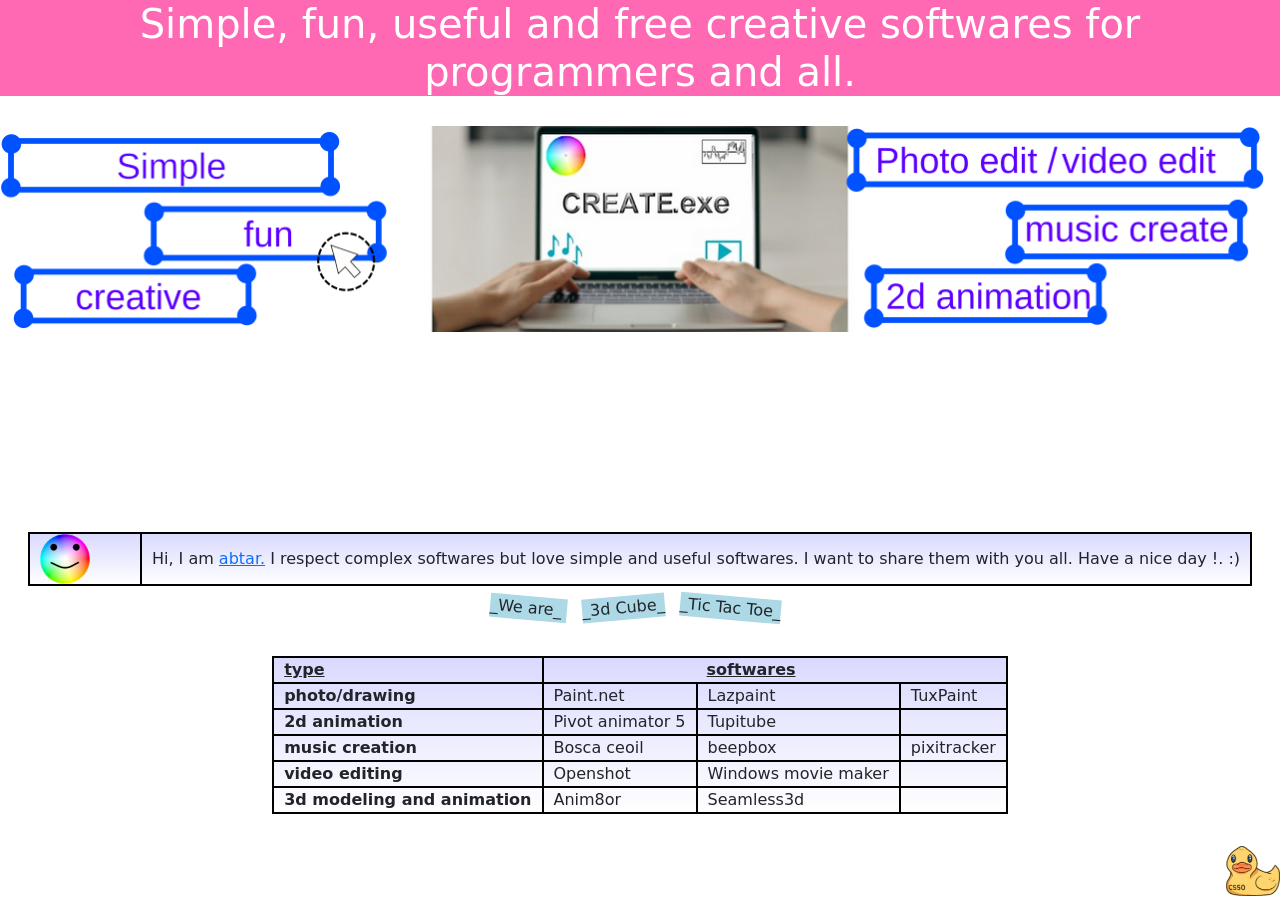
<file: index.html>
<!DOCTYPE html>

<html lang="en">
    <head>
            <meta charset="utf-8">
            <meta name="viewport" content="width=device-width, initial-scale=1">

        <link href="https://cdn.jsdelivr.net/npm/bootstrap@5.3.8/dist/css/bootstrap.min.css" rel="stylesheet" integrity="sha384-sRIl4kxILFvY47J16cr9ZwB07vP4J8+LH7qKQnuqkuIAvNWLzeN8tE5YBujZqJLB" crossorigin="anonymous">

        <link href="./styles.css" rel="stylesheet">

        <link href="./face.png" rel="icon" type="image/png">

        <title>Simple, fun, useful and free creative softwares</title>
    </head>


    <body style="width:100vw; height:100vh">
            <script src="https://cdn.jsdelivr.net/npm/@popperjs/core@2.11.8/dist/umd/popper.min.js" integrity="sha384-I7E8VVD/ismYTF4hNIPjVp/Zjvgyol6VFvRkX/vR+Vc4jQkC+hVqc2pM8ODewa9r" crossorigin="anonymous"></script>
            <script src="https://cdn.jsdelivr.net/npm/bootstrap@5.3.8/dist/js/bootstrap.min.js" integrity="sha384-G/EV+4j2dNv+tEPo3++6LCgdCROaejBqfUeNjuKAiuXbjrxilcCdDz6ZAVfHWe1Y" crossorigin="anonymous"></script>

            <script>
            /*document.getElementById("cs50ducky").bootstrap.Tooltip();*/
            /*bootstrap.Tooltip(new, document.getElementById("cs50ducky"));*/

            document.addEventListener("DOMContentLoaded", function(){
                           const softwareCell = document.querySelectorAll(".software");
                           softwareCell.forEach(function(element){
                            new bootstrap.Tooltip(element);
                           });

                           new bootstrap.Tooltip(document.getElementById("cs50ducky"));
            });



        </script>

        <script src="./scripts.js"></script>
        <script src="./progress_bar_animation.js"></script>


        <div id = "cs50ducky" data-bs-title="quack" data-bs-toggle="tooltip" > <img alt="CS50 duck debugger" class="align-bottom mb-1 ps-1" src="./ddb50.gif" height=50px width="auto"></div>

        <h1 style="text-align:center; color:white; background-color:hotpink;">Simple, fun, useful and free creative softwares for programmers and all.</h1>
        <img style="display:block; margin:30px auto 50px; max-width:100%; height:auto" src="./my_banner.png"  alt="Simple banner for aesthetics"/>

        <table class = "borders  colorBlendLinear" style="margin:200px auto 0;">
            <tr><td class = "borders" style="padding-right:50px"><img src="./face.png" width=50px height=auto></td>   <td>Hi, I am <a href="./abtar_pahari.html">abtar.</a> I respect complex softwares but love simple and useful softwares. I want to share them with you all. Have a nice day !. :) </td></tr>
        </table>
        <div style="margin:auto; width:300px; margin-top:10px;">
            <p id="we_are" style="padding-right:5px; transform:rotate(5deg);" >_We are_</p>  <span style="padding-right:10px"></span>
            <p id="three_d_cube" style="transform:rotate(-5deg)">_3d Cube_</p> <span style="padding-right:10px"></span>
            <p id="tic_tac_toe" style="transform:rotate(5deg)">_Tic Tac Toe_</p>
        </div>



        <table class = "borders colorBlendLinear" style="margin:20px auto 0" id = "softwares-names">
            <thead class = "borders">    <td class = "borders"><b><u>type</u></b></td>    <td ></td>         <td><b><u>softwares</u></b></td>                  </thead>
            <tr>     <td class = "borders"><b>photo/drawing</b></td>               <td class = "borders software" data-bs-html=true data-bs-toogle="tooltip" data-bs-title= "Developer: Rick Brewster and team<br>first released: 2004">Paint.net</td>        <td class = "borders  software"  data-bs-html="true" data-bs-toggle="tooltip" data-bs-title="Developer:circular (Fabien Wang) and team <br> first released: 2011">Lazpaint</td>  <td class = "borders software" data-bs-html="true" data-bs-toggle="tooltip" data-bs-title="Developer:Bill Kendrick and team <br> first released: 2002">TuxPaint</td>                </tr>
            <tr>     <td class = "borders"><b>2d animation</b></td>                <td class = "borders software" data-bs-html="true" data-bs-toggle="tooltip" data-bs-title="Developer:Peter Bone and team <br> first released: 2001">Pivot animator 5</td> <td class = "borders software" data-bs-html="true" data-bs-toggle="tooltip" data-bs-title="Developer:Gustav Gonzalez and team <br> first released: 2010">Tupitube</td>                                   </tr>
            <tr>     <td class = "borders"><b>music creation</b></td>              <td class = "borders software" data-bs-html="true" data-bs-toggle="tooltip" data-bs-title="Developer: Terry Cavanagh and team <br> first released: 2013">Bosca ceoil</td>      <td class = "borders software" data-bs-html="true" data-bs-toggle="tooltip" data-bs-title="Developer:John Nesky and team <br> first released: 2012">beepbox</td>    <td class = "borders software" data-bs-html="true" data-bs-toggle="tooltip" data-bs-title="Developer:Alexender Zolotov and team <br> first released: 2011">pixitracker </td>            </tr>
            <tr style="border:2px solid black">    <td  class = "borders"><b>video editing</b></td>     <td class = "borders software" data-bs-html="true" data-bs-toggle="tooltip" data-bs-title = "Developer: Jonathan Thomas <br> first released: 2010">Openshot</td>         <td class = "borders software" data-bs-html="true" data-bs-toggle="tooltip" data-bs-title="Windows live division <br> first released: 2009">Windows movie maker</td>                                          </tr>
            <tr>     <td class = "borders"><b>3d modeling and animation</b></td>   <td class = "borders software" data-bs-html="true" data-bs-toggle="tooltip" data-bs-title="Developer:Steven Glanville and team <br> first released: 1999">Anim8or</td>          <td class = "borders software" data-bs-html="true" data-bs-toggle="tooltip" data-bs-title="Developer:Gahram Marshall <br> first released: 2003">Seamless3d</td>                                                    </tr>

        </table>


        <div>
            <img id="icon" height=auto width=100 style="display:inline-block; vertical-align:bottom;"/>
            <h2 style="display:inline; vertical-align:bottom;" id = "title"></h2>
        </div>
        <p id="shortDescription"></p>
        <div id="progress_bar" style="height:0.5%; width:0%; position:fixed; bottom:0; background:green;"></div>

    </body>
</html>
</file>
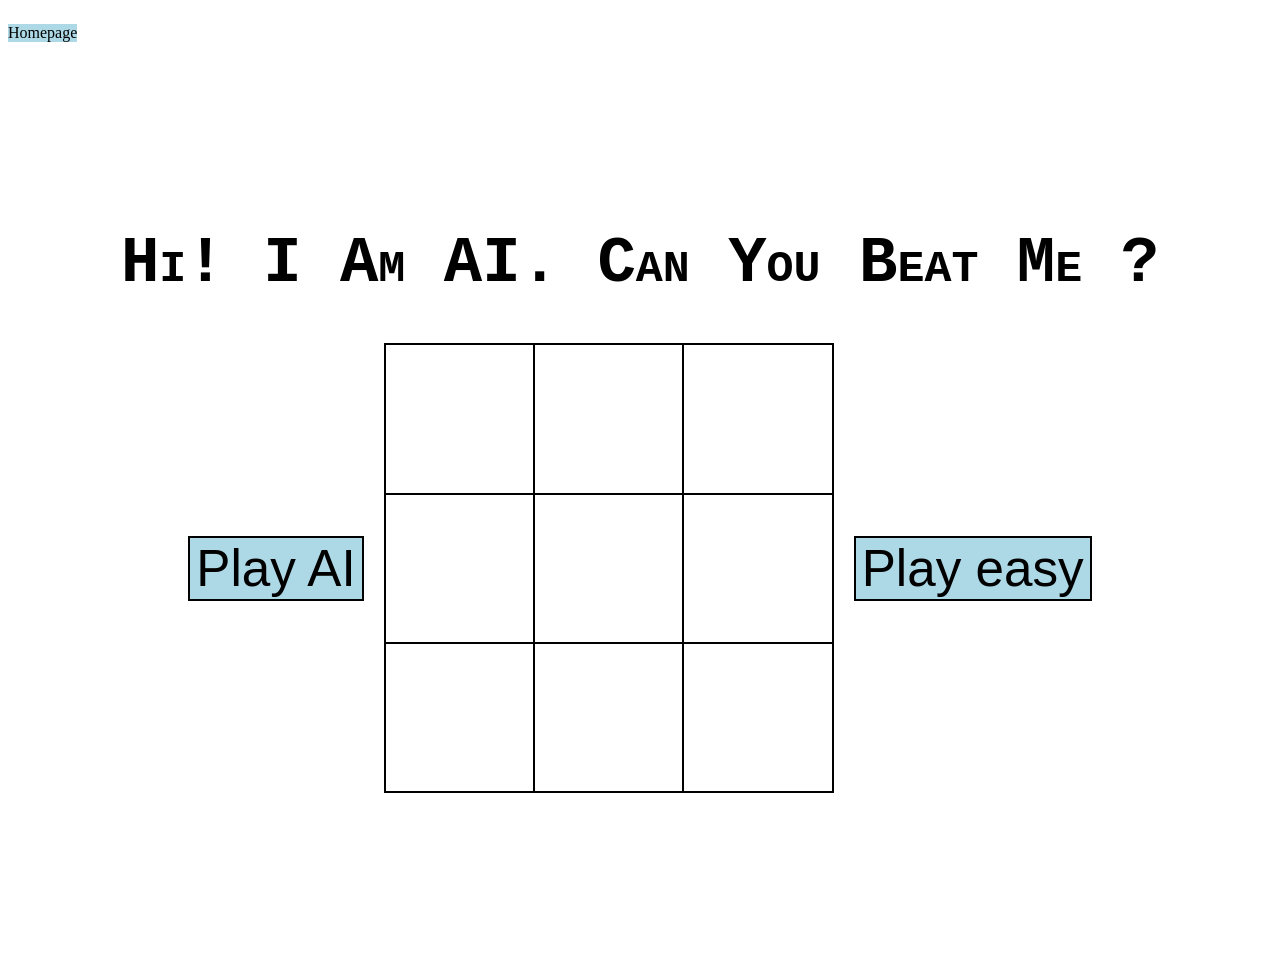
<file: tic_tac_toe/tic_tac_toe.html>
<!DOCTYPE html>


<html style>
    <head>
        <title>Tic-Tac-Toe</title>
        <link href="./Tic_Tac_Toe" rel="icon" type="image/PNG">
        <meta name="viewport" content="initial-scale=1, width=device-width">
        <style>
            table,tr,td {
                border: 2px solid black;
                box-sizing:border-box;
            }

             td{
/*                 width:100px;
                height:100px; */
                width:33.33%;
                height:33.33%;
                text-align:center;
                /* Use vmin so the font scales with the board size*/
                font-size:8vmin;
                padding:0;
                box-sizing:border-box;

            }

            button {
                background-color:lightBlue;
                border: 2px solid black;
            }

            button:hover{
                background-color:lightGreen;
            }


            p {
                background-color:lightBlue;
                display:inline-block;
            }

            p:hover {
                background-color:lightGreen;
            }
        </style>

        <script>
            window.currentGameMode = null; // Can be 'human' or 'AI'
            window.cells = [];
            window.run = true;
        </script>

        <script src="./asthetics_and_gameMode.js"> </script>
        <script src="./game_logic.js" > </script>
        <script src="./game_logic_1.js" "></script>
    </head>

    <body>
        <p>Homepage</p>
        <div style="display:flex; flex-direction:column; justify-content:center; align-items:center; min-height:100vh; margin:0">
            <div>
                <h1 id="heading" style="font-family:Monospace; font-variant:small-caps; text-align:center; font-size:5vw">Hi! I Am AI. Can You Beat Me ?</h1>

                <div style="display:flex; justify-content:center; align-items:center; gap:20px;" >
                <button id="AI_mode"><span style="font-size:4vw">Play AI</span></button>
                <table style="border-collapse: collapse; height:50vmin; width:50vmin; box-sizing:border-box;">
                    <tr> <td id='1' class='cell'></td> <td id='2' class='cell'></td> <td id='3' class='cell'></td> </tr>
                    <tr> <td id='4' class='cell'></td> <td id='5' class='cell'></td> <td id='6' class='cell'></td> </tr>
                    <tr> <td id='7' class='cell'></td> <td id='8' class='cell'></td> <td id='9' class='cell'></td> </tr>
                </table>
                <button id="Easy_mode"><span style="font-size:4vw">Play easy</span></button>
            </div>
            <h2 id='result' style="font-family:cursive; text-align:center; font-size:5vmin"></h2>
            </div>
        </div>
    </body>
    </body>
</html>
</file>
<file: styles.css>
@media (max-width: 600px){
    h1 {
        font-size: 18px;
    }

    table {
        margin: 20px auto 0 ! important;
    }
}

.borders{
    border : 2px solid black;
}

#cs50ducky {
    position: fixed;
    bottom:0;
    right:0;
}

.colorBlendLinear{
    background: linear-gradient(180deg, rgba(0, 0, 255, 0.15), rgba(100, 100, 255, 0));
}


td {
    padding: 0 10px;
}


#softwares-names td:hover { /*indicating listed softwares can be clicked for further description*/
    background: pink;
}

#softwares-names td:first-child:hover { /*ignoring first coloum to change color if hovered over it.*/
   background: initial;
}

#softwares-names thead > tr:hover,
#softwares-names thead > tr:hover > td {
    background: initial;
}


/*Invites to other pages*/
#three_d_cube, #tic_tac_toe, #we_are{
background-color:lightBlue;
display:inline-block;
}

#tic_tac_toe:hover, #three_d_cube:hover, #we_are:hover{
background-color:lightGreen;
display:inline-block;
text-decoration:underline;
}
</file>
